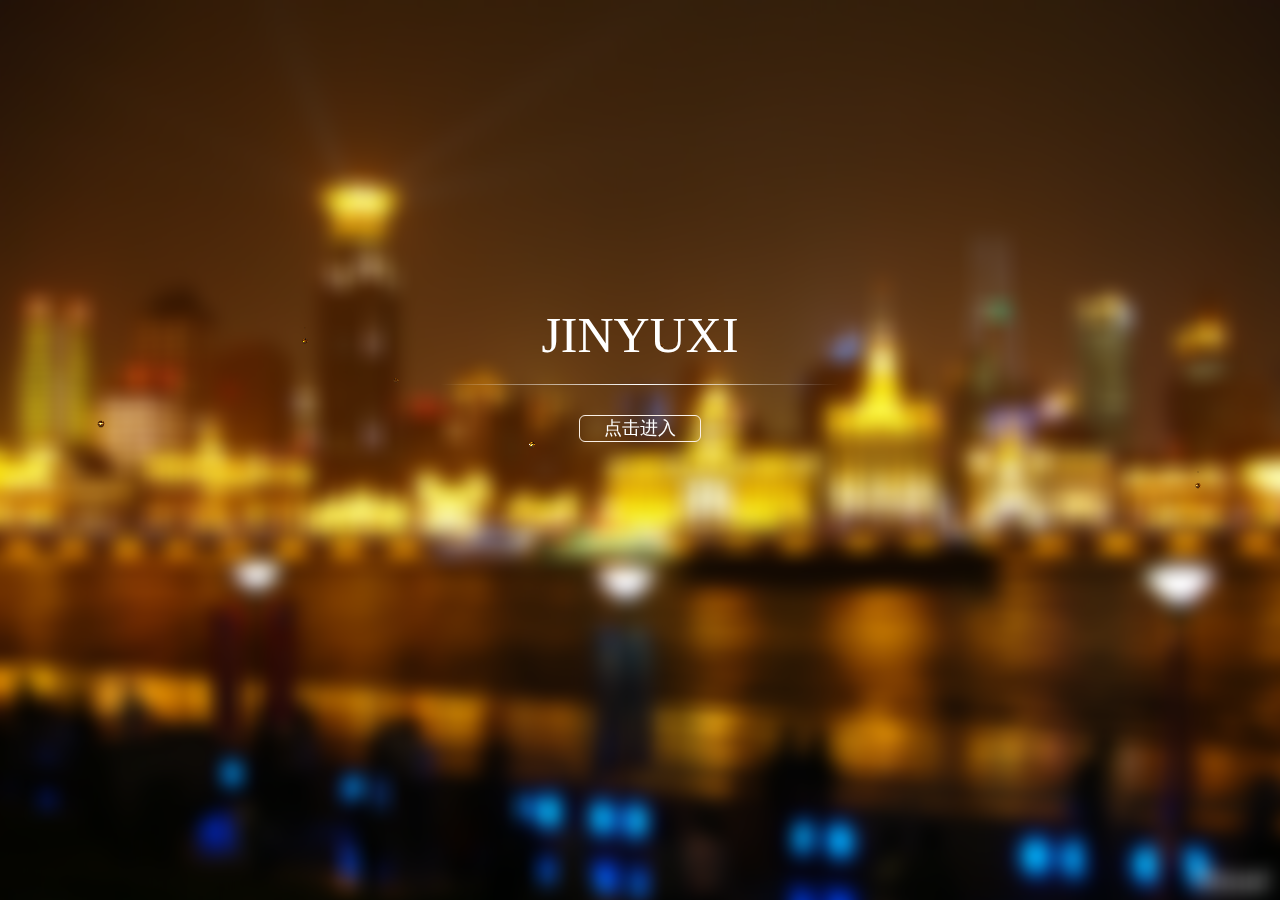
<file: index.html>
<!DOCTYPE html>
<html>

	<head>
		<meta charset="utf-8" />
		<meta http-equiv="X-UA-Compatible" content="IE=edge">
		<meta name="viewport" content="width=device-width,minimum-scale=0.5,maximum-scale=0.5,user-scalable=no"/>
		<meta name="description" content="JinYuxi个人主页,UI高级设计师,交互设计">
		<title>JinYuxi-个人主页</title>
		<link rel="icon" href="img/y.ico">
		<script src="js/rainyday.0.1.1.min.js" ></script>
		<style type="text/css" >
			* {
	            margin: 0;
	            padding: 0;
	        }
			html{font-size: 10px;font-family:微软雅黑;}
	        ul, li {
	            list-style: none;
	        }
	
	        img {
	            display: none;
	        }
	
	        body {
	            overflow: hidden;
	        }
	
	        #canvas {
	            position: absolute;
	            top: 0;
	            left: 0;
	        }
	
	        #nav{
	            position: absolute;
	            top:0;
	            bottom:0;
	            left:0;
	            width: 100%;
	            z-index: 99;
	        }
	        #nav ul{
	            min-height: 100px;
	            padding-left: 10%;
	            padding-right: 10%;
	            padding-top: 10%;
	        }
	        #nav li{
	            float: left;
	            margin: 20px 20px;
	        }
	
	        #nav a{
	            display: block;
	            background: #fff56c;
	            opacity: .1;
	            width:100px;
	            height:100px;
	            text-decoration: none;
	            border-radius: 50%;
	            font-size: 18px;
	            text-align: center;
	            line-height: 100px;
	            color:#595757;
	        }
	        #nav a:hover{
	            animation: itemStep .6s;
	            font-size: 18px;
	        }
	        #nav span{
	
	        }
	        @keyframes itemStep {
	            0%{transform:scale(1,1);opacity: .1;}
	            50%{transform:scale(1.2,1.2);opacity: .8;}
	            100%{transform:scale(1,1);opacity: .1;}
	        }
	        #main{
	        	width: 500px;
	        	padding: 10px 0;
	        	position: absolute;
	        	top: 40%;
	        	left: 50%;
	        	z-index: 999999;
	        	color: #fff;
	        
	        	text-align: center;
	        	margin-top: -5%;
	        	margin-left: -250px;
	        	font-size: 2.5rem;
	        }
	        #main h1{
	        	text-align: center;
	        	width: 73%;
	        	margin: 0 auto;
	        	padding-bottom: 1rem;
	        	font-weight: 100;
	        }
	        .btn{
        		color: #fff;
			  	cursor: pointer;
			  	display: block;
			  	font-size: 1.8rem;
			  	font-weight: 400;
			  	line-height: 2.5rem;
			  	max-width: 12rem;
			  	margin: 3rem auto 0;
			  	max-height: 3rem;
			  	border: 1px solid linen;
			  	border-radius: 6px;
			  	text-decoration: none;
	        }
	        .btn:hover{
	        	transition: background-color .4s;
	        	background-color: #CC9966;
	        }
	        hr{
				width: 150px;display: inline-block;
				vertical-align: middle;
			 	height: 1px;border: 0;
			}
	        hr.soften {
			    height: 1px;
			    width: 400px;
			    margin: 1rem auto 0;
			    display: block;
			    background-image: -webkit-linear-gradient(left, rgba(0,0,0,0), rgba(255,255,255,1), rgba(0,0,0,0));
			    background-image: -moz-linear-gradient(left, rgba(0,0,0,0), rgba(0,0,0,.1), rgba(0,0,0,0));
			    background-image: -ms-linear-gradient(left, rgba(0,0,0,0), rgba(0,0,0,.1), rgba(0,0,0,0));
			    background-image: -o-linear-gradient(left, rgba(0,0,0,0), rgba(0,0,0,.1), rgba(0,0,0,0));
			}

	        
		</style>
	</head>

	<body>
		<img id="bg" alt="background" src="img/rainBg.jpg" >
		<div id="main">
			<h1>JINYUXI</h1>
			<hr class="soften">
			<a href="main.html" class="btn">点击进入</a>
		</div>
		<div id="cholder">
		    <canvas id="canvas" width="1920" height="979"></canvas>
		</div>
		<div id="nav"></div>
		
		
		<script type="text/javascript">
			window.onload = function () {
		        raining();
		    }
		
		    function getURLParameter(name) {
		        return decodeURIComponent((new RegExp('[?|&]' + name + '=' + '([^&;]+?)(&|#|;|$)').exec(location.search) || [, ''])[1].replace(/\+/g, '%20')) || null;
		    }
		    function raining() {
		        var image = document.getElementById('bg');
		        image.onload = function () {
		            var engine = new RainyDay('canvas', 'bg', window.innerWidth, window.innerHeight);
		            var preset = getURLParameter('preset') || 1;
		            if (preset == 1) {
		                engine.gravity = engine.GRAVITY_NON_LINEAR;
		                engine.trail = engine.TRAIL_DROPS;
		                engine.rain([engine.preset(3, 3, 0.88), engine.preset(5, 5, 0.9), engine.preset(6, 2, 1)], 100);
		            } else if (preset == 2) {
		                engine.gravity = engine.GRAVITY_NON_LINEAR;
		                engine.trail = engine.TRAIL_DROPS;
		                engine.VARIABLE_GRAVITY_ANGLE = Math.PI / 8;
		                engine.rain([engine.preset(0, 2, 0.5), engine.preset(4, 4, 1)], 50);
		            }
		        };
		        image.crossOrigin = 'anonymous';
		        image.src = 'img/rainBg.jpg';
		    }
		</script>
	</body>

</html>
</file>
